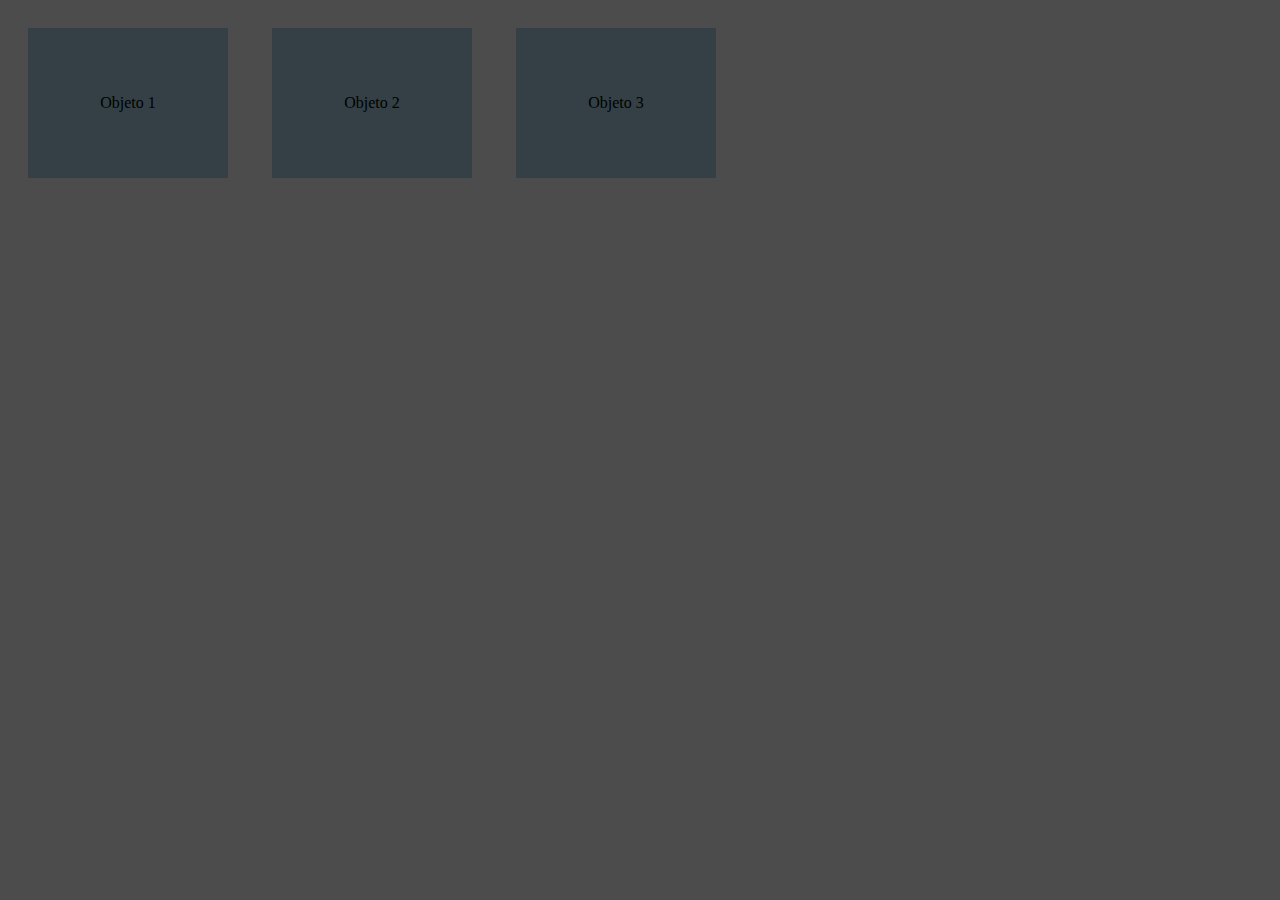
<file: AEstudante/Teste/teste.html>
<!DOCTYPE html>
<html lang="en">

<head>
  <meta charset="UTF-8">
  <meta name="viewport" content="width=device-width, initial-scale=1.0">
  <title>Overlay Example</title>
  <style>
    .box {
      width: 200px;
      height: 150px;
      background-color: lightblue;
      margin: 20px;
      display: inline-block;
      position: relative;
      text-align: center;
      line-height: 150px;
      cursor: pointer;
    }

    /* Estilo base para o overlay */
    #overlay {

      position: fixed;
      top: 0;
      left: 0;
      width: 100%;
      height: 100%;
      background-color: rgba(0, 0, 0, 0.7);
      /* Fundo escuro e semi-transparente */
      color: white;
      font-size: 24px;
      text-align: center;
      padding-top: 20%;
      transition: all 0.3s ease-in-out;
      /* Transição suave */
    }

    /* Quando a classe 'show' for adicionada, o overlay será exibido */
    #overlay.show {
      display: block;
    }
  </style>
</head>

<body>

  <div class="box" data-overlay="Overlay 1">Objeto 1</div>
  <div class="box" data-overlay="Overlay 2">Objeto 2</div>
  <div class="box" data-overlay="Overlay 3">Objeto 3</div>

  <div id="overlay"></div>

  <script>
    // Seleciona todos os elementos com a classe 'box'
    const boxes = document.querySelectorAll('.box');
    const overlay = document.getElementById('overlay');
    let overlayTimeout; // Variável para controlar o temporizador
    let isOverlayVisible = false; // Para verificar se o overlay já está visível

    // Função para exibir o overlay com atraso
    function showOverlay(event) {
      const overlayText = event.target.getAttribute('data-overlay'); // Pega o texto do data-overlay

      // Só exibe o overlay se ele não estiver visível
      if (!isOverlayVisible) {
        overlayTimeout = setTimeout(() => {
          overlay.innerHTML = overlayText;
          overlay.style.display = 'block'; // Exibe o overlay
          isOverlayVisible = true; // Marca que o overlay está visível
        }, 200); // 500 milissegundos de atraso
      }
    }

    // Função para esconder o overlay
    function hideOverlay() {
      clearTimeout(overlayTimeout); // Cancela o timeout se o mouse sair antes do tempo
      overlay.style.display = 'none'; // Oculta o overlay
      isOverlayVisible = false; // Reseta a visibilidade do overlay
    }

    // Adiciona eventos de 'mouseenter' e 'mouseleave' a cada objeto
    boxes.forEach(box => {
      box.addEventListener('mouseenter', showOverlay);  // Aciona ao entrar no elemento
      box.addEventListener('mouseleave', hideOverlay);  // Aciona ao sair do elemento
    });


  </script>

</body>

</html>
</file>
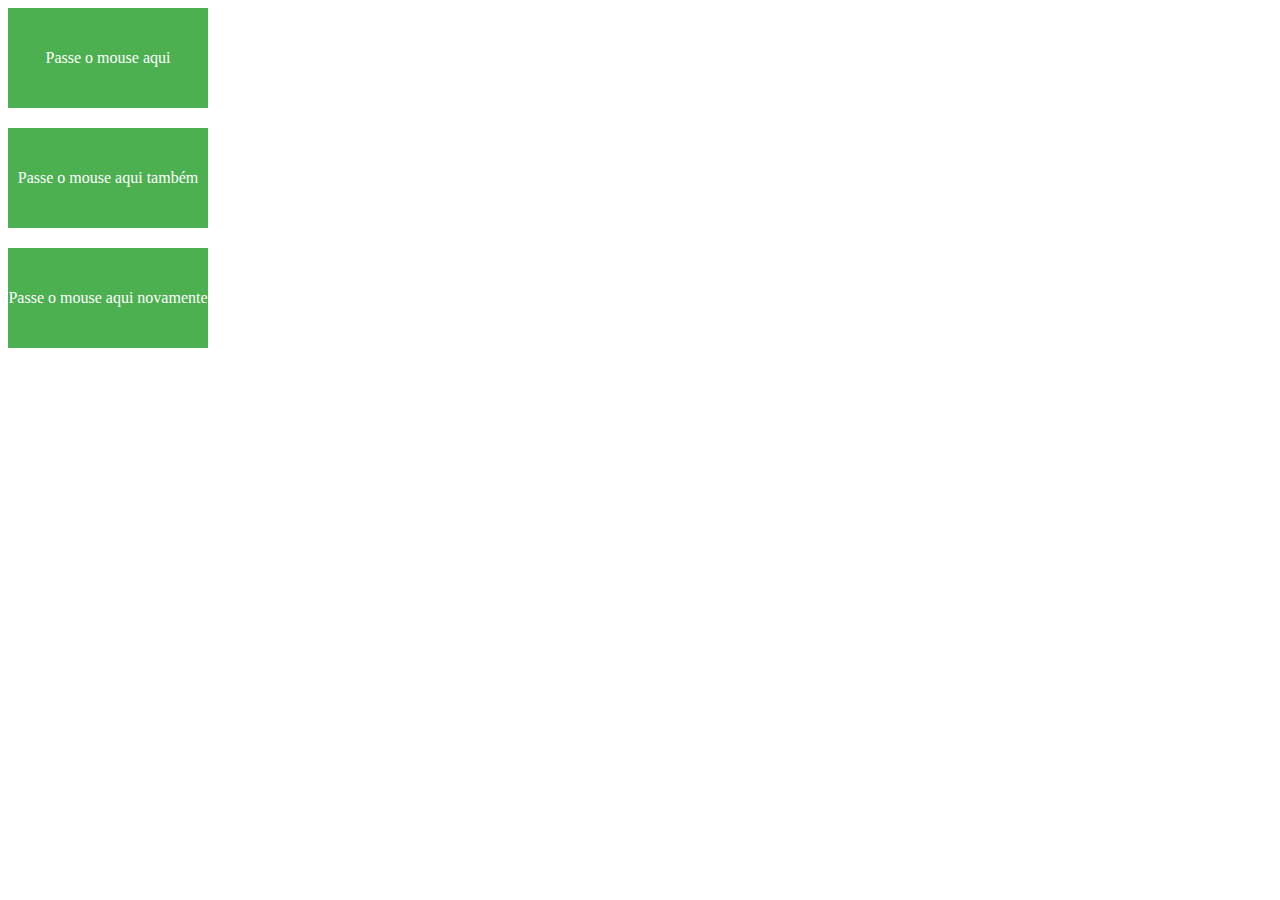
<file: AEstudante/Teste/teste2.html>
<!DOCTYPE html>
<html lang="pt-br">

<head>
  <meta charset="UTF-8">
  <meta name="viewport" content="width=device-width, initial-scale=1.0">
  <title>Overlay com Atraso</title>
  <link rel="stylesheet" href="testecss.css">
</head>

<body>

  <div class="hover-target">
    Passe o mouse aqui
    <div class="overlay">Este é o overlay 1</div>
  </div>

  <div class="hover-target">
    Passe o mouse aqui também
    <div class="overlay">Este é o overlay 2</div>
  </div>

  <div class="hover-target">
    Passe o mouse aqui novamente
    <div class="overlay">Este é o overlay 3</div>
  </div>

  <script src="testejs.js"></script>
</body>

</html>
</file>
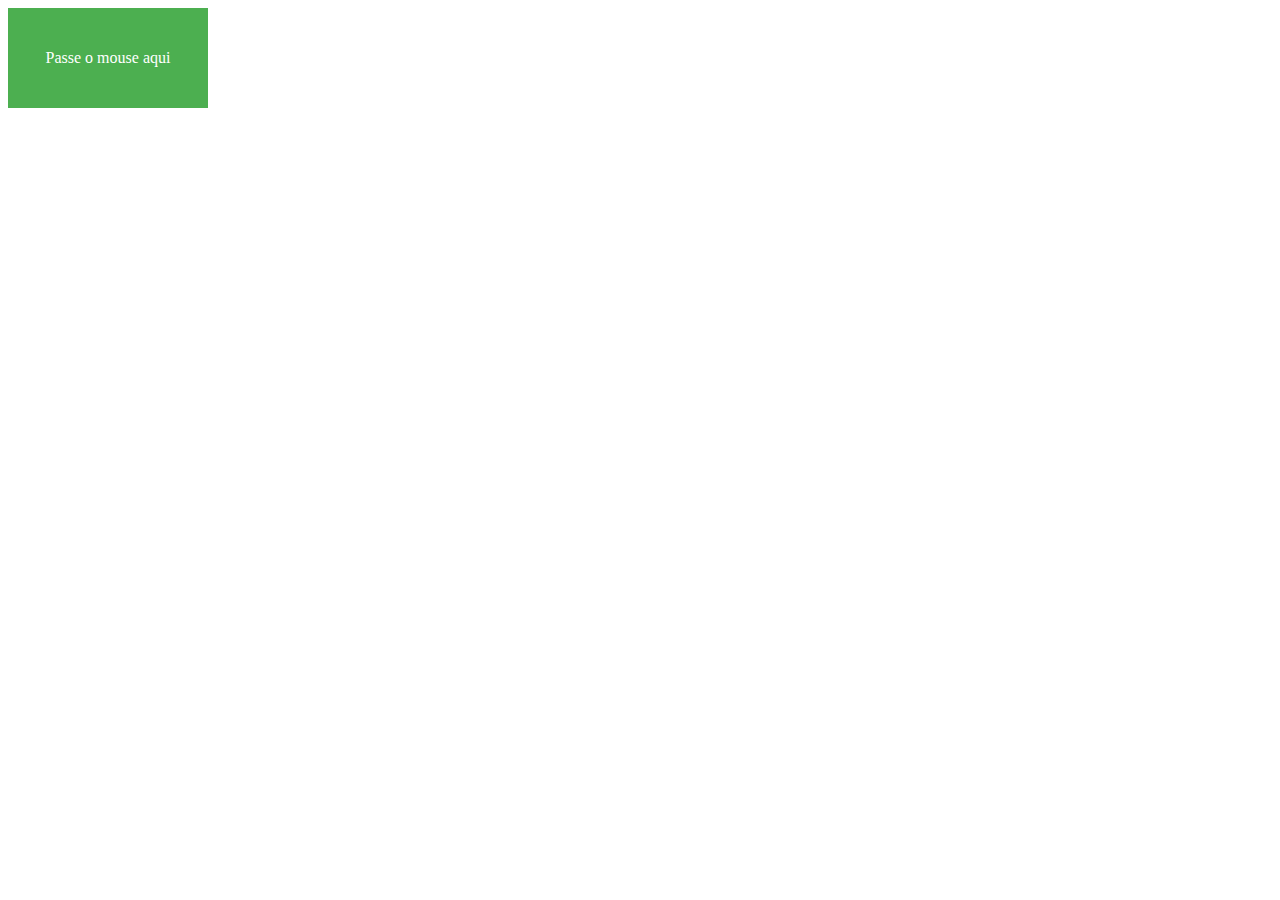
<file: AEstudante/AEstudante-main/Front/Presente em todos/Backup/navbar/navbarhtml.html>
<!DOCTYPE html>
<html>

<head>
  <meta charset="utf-8" />
  <link rel="stylesheet" href="navbarstyle.css" />
</head>

<body>
  <div class="hover-target">
    Passe o mouse aqui
    <div class="overlay">
      <div class="barra-de-produtos">
        <div class="text-wrapper">Cadernott</div>
        <div class="text-wrapper">Lapis</div>
        <div class="text-wrapper">Calculadora</div>
        <div class="text-wrapper">Lapis Colorido</div>
        <div class="text-wrapper">Caneta Azul</div>
        <div class="text-wrapper">Caneta Vermelha</div>
        <div class="text-wrapper">Porta Caneta</div>
        <div class="text-wrapper">Agenda</div>
        <div class="text-wrapper">Isopor</div>
        <div class="div">Giz</div>
      </div>
    </div>
  </div>

  <script src="navbar.js"></script>

</body>

</html>
</file>
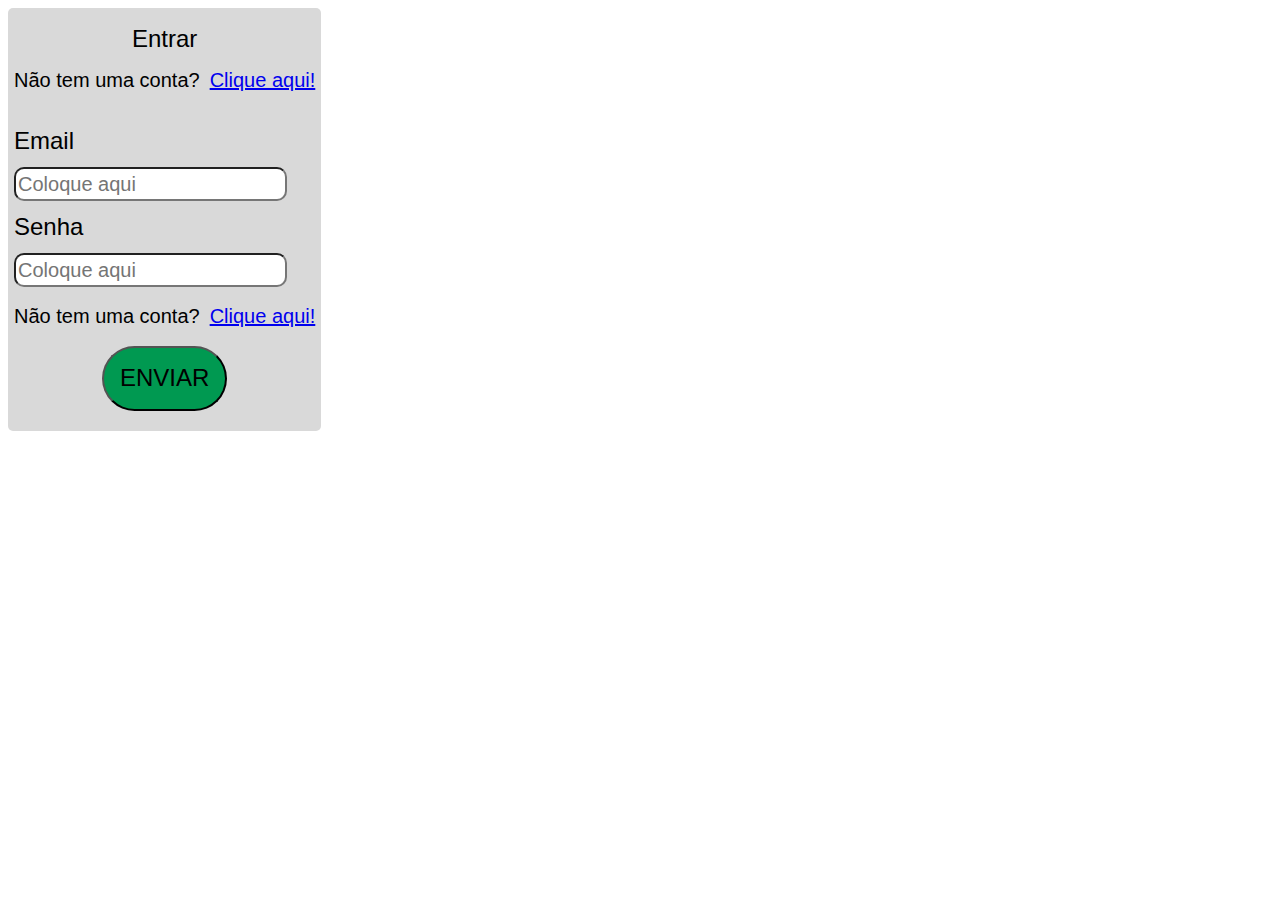
<file: AEstudante/AEstudante-main/Front/Presente em todos/Backup/Tela de Login/conta.html>
<!DOCTYPE html>
<html>

<head>
  <meta charset="utf-8" />
  <link rel="stylesheet" href="contastyle.css" />
</head>

<body>
  <div class="tela-de-login">
    <div class="texto-conta">Entrar</div>

    <p class="paraoutros">
      <span>Não tem uma conta?</span>
      <a href="https://www.youtube.com/watch?v=dQw4w9WgXcQ" target="_blank" rel="noopener noreferrer">Clique aqui!</a>
    </p>

    <div class="campos">
      <label class="texto-conta" for="Email">Email</label>
      <input class="campo" type="text" id="Email" name="Email" placeholder="Coloque aqui">
      <label class="texto-conta" for="Senha">Senha</label>
      <input class="campo" type="text" id="Senha" name="Senha" placeholder="Coloque aqui">
    </div>

    <div class="paraoutros">
      <span>Não tem uma conta?</span>
      <a href="https://www.youtube.com/watch?v=dQw4w9WgXcQ" target="_blank" rel="noopener noreferrer">Clique aqui!</a>
    </div>

    <button class="enviar">
      <div class="texto-conta">ENVIAR</div>
    </button>

  </div>
</body>

</html>
</file>
<file: AEstudante/Teste/testecss.css>
/* Estilo do objeto alvo */
.hover-target {
  width: 200px;
  height: 100px;
  background-color: #4caf50;
  color: white;
  display: flex;
  justify-content: center;
  align-items: center;
  position: relative;
  cursor: pointer;
  margin-bottom: 20px; /* Espaçamento entre os elementos */
}

/* Estilo do overlay */
.overlay {
  position: absolute;
  top: 110%; /* Posiciona abaixo do elemento */
  left: 50%;
  transform: translateX(-50%);
  width: 220px;
  background-color: rgba(0, 0, 0, 0.8);
  color: white;
  padding: 10px;
  border-radius: 5px;
  display: none; /* Inicialmente oculto */
}

/* Overlay visível */
.overlay.show {
  display: block;
}
</file>
<file: AEstudante/AEstudante-main/Front/Presente em todos/Backup/navbar/navbarstyle.css>
.hover-target {
  width: 200px;
  height: 100px;
  background-color: #4caf50;
  color: white;
  display: flex;
  justify-content: center;
  align-items: center;
  position: relative;
  cursor: pointer;
}

/* Estilo do overlay */
.overlay {
  position: absolute;
  top: 100%; /* Posiciona abaixo do elemento */
  left: 50%;
  transform: translateX(-50%);
  width: 220px;
  color: white;

  display: none; /* Inicialmente oculto */
}

/* Overlay visível */
.overlay.show {
  display: block;
}

.barra-de-produtos {
  display: flex;
  flex-wrap: wrap;
  width: 1370px;
  align-items: center;
  gap: 30px 70px;
  padding: 39px 50px;
  position: relative;
  background-color: #b5de2e;
}

.barra-de-produtos .text-wrapper {
  position: relative;
  width: fit-content;
  margin-top: -1px;
  font-family: "Inter-Regular", Helvetica;
  font-weight: 400;
  color: #000000;
  font-size: 26px;
  letter-spacing: 0;
  line-height: 26px;
  white-space: nowrap;
}
</file>
<file: AEstudante/AEstudante-main/Front/Presente em todos/Backup/Tela de Login/contastyle.css>
.tela-de-login {
  display: inline-flex;
  flex-direction: column;
  align-items: center;
  position: relative;
  gap: 20px;
  padding: 20px 0px;
  position: relative;
  flex: 0 0 auto;
  background-color: #d9d9d9;
  border-radius: 5px;
}

.tela-de-login .introducao-login {
  display: inline-flex;
  flex-direction: column;
  align-items: flex-start;
  gap: 29px;
  padding: 0px 6px;
  position: relative;
  flex: 0 0 auto;
}

.tela-de-login .texto-conta {
  position: relative;
  width: fit-content;
  margin-top: -1px;
  font-family: "Inter-Regular", Helvetica;
  font-weight: 400;
  color: #000000;
  font-size: 24px;
  text-align: center;
  letter-spacing: 0;
  line-height: 24px;
  white-space: nowrap;
}

.tela-de-login .campos {
  display: flex;
  flex-direction: column;
  align-items: flex-start;
  gap: 15px;
  padding: 0px 6px;
  position: relative;
  align-self: stretch;
  width: 100%;
  flex: 0 0 auto;
}

.tela-de-login .campo {
  height: 28px;
  display: flex;
  align-items: center;
  gap: 5px;
  padding: 4 8 4 8;
  position: relative;
  align-self: stretch;
  width: 100%;
  background-color: #ffffff;
  border-radius: 10px;
}

.tela-de-login .campo {
  position: relative;
  width: fit-content;
  margin-top: -1px;
  font-family: "Inter-Regular", Helvetica;
  font-weight: 400;
  color: #000000;
  font-size: 20px;
  letter-spacing: 0;
  line-height: 20px;
  white-space: nowrap;
}

.tela-de-login .paraoutros {
  display: inline-flex;
  align-items: center;
  gap: 10px;
  padding: 0px 6px;
  position: relative;
  flex: 0 0 auto;
}

.tela-de-login .paraoutros {
  position: relative;
  width: fit-content;
  margin-top: -1px;
  font-family: "Inter-Regular", Helvetica;
  font-weight: 400;
  color: #000000;
  font-size: 20px;
  text-align: center;
  letter-spacing: 0;
  line-height: 20px;
  white-space: nowrap;
}

.tela-de-login .enviar {
  display: inline-flex;
  align-items: center;
  gap: 10px;
  padding: 6% 5%;
  position: relative;
  flex: 0 0 auto;
  background-color: #009951;
  border-radius: 40px;
}
</file>
